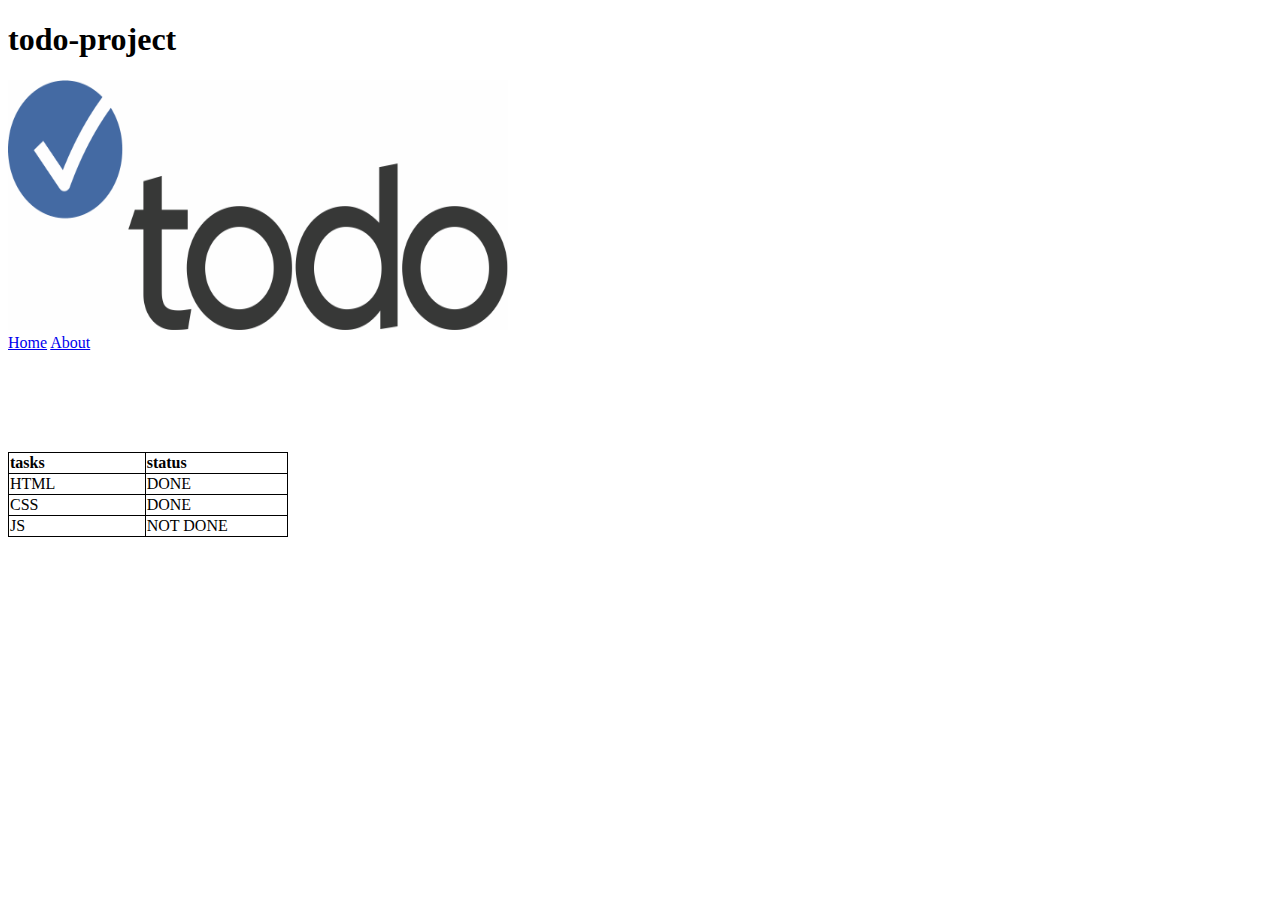
<file: index.html>
<!DOCTYPE html>
<html lang="en">
<head>
    <meta charset="UTF-8">
    <meta http-equiv="X-UA-Compatible" content="IE=edge">
    <meta name="viewport" content="width=device-width, initial-scale=1.0">
    <title>todo-project</title>
    <link rel="stylesheet" href="style/index.css">

    
</head>
<body>
  <script type="text/javascript" src="js/app.js"></script>
 <h1>todo-project</h1>
 <img class="logo" src="assets/todo logo.gif" alt="todo logo">

<div class="topnav">
  <a href="index.html">Home</a>
  <a href="about.html">About</a>
</div> 

<table class="table">
  <tr class="tr">
    <th class="th">tasks </th>
    <th class="th">status</th> 
    
  </tr>
  <tr>
    <td class="td">HTML</td>
    <td class="td">DONE</td>
   
  </tr>
  <tr>
    <td class="td">CSS</td>
    <td class="td">DONE</td>
    
  </tr>
  <tr>
    <td class="td">JS</td>
    <td class="td">NOT DONE</td>
    
  </tr>
</table>

</body>
</html>
</file>
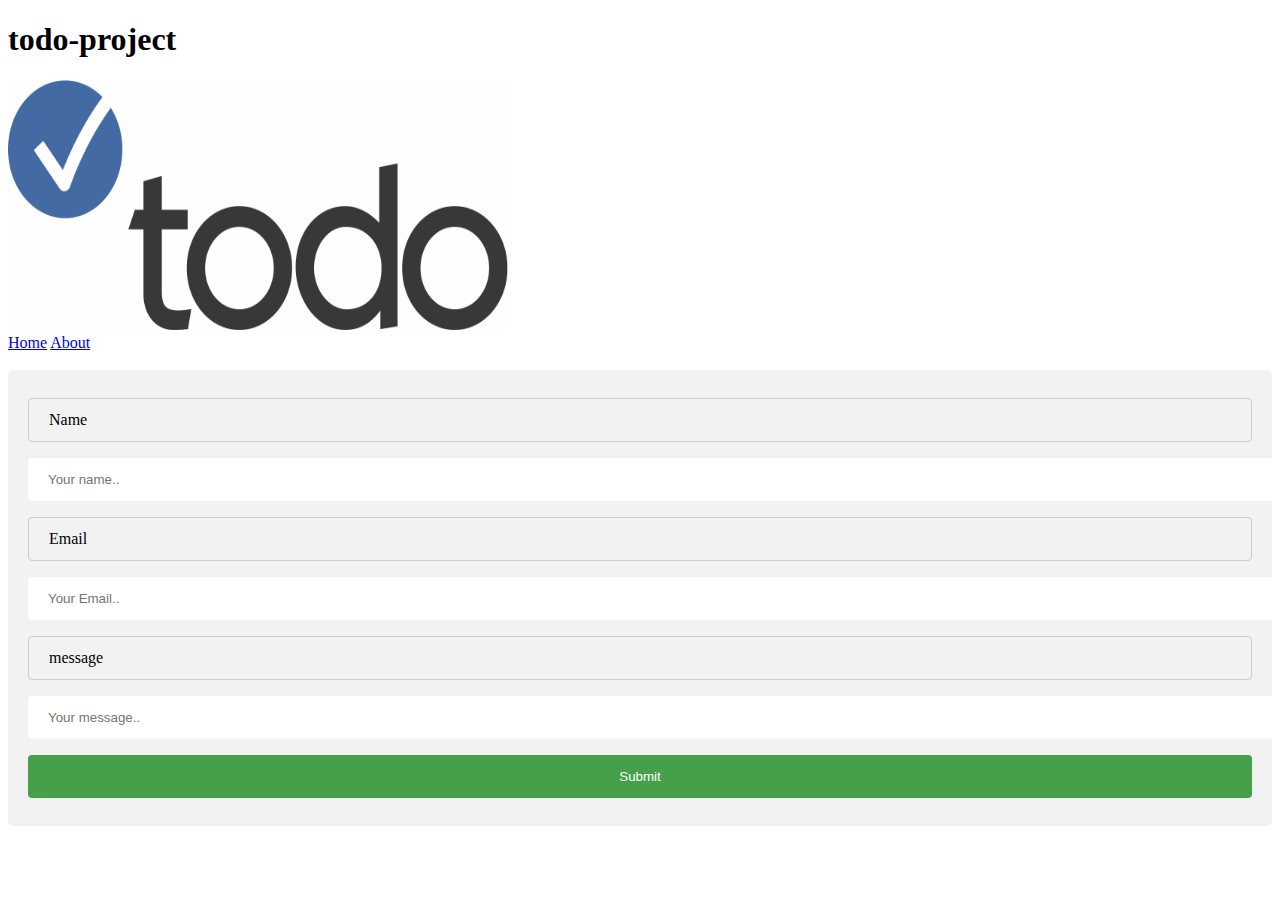
<file: about.html>
<!DOCTYPE html>
<html lang="en">
<head>
    <meta charset="UTF-8">
    <meta http-equiv="X-UA-Compatible" content="IE=edge">
    <meta name="viewport" content="width=device-width, initial-scale=1.0">
    <title>todo-project</title>
    <link rel="stylesheet" href="style/about.css">

    
</head>
<body>

<h1>todo-project</h1>
<img class="logo" src="assets/todo logo.gif" alt="todo logo">

<div class="topnav">
    <a href="index.html">Home</a>
    <a href="about.html">About</a>
  </div> 
<br>
  <div class="form">
      <label class="text" > Name</label>
      <input class="data" type="text" name="Name" placeholder="Your name..">
  
      <label class="text" >Email</label>
      <input class="data" type="text"  name="Email" placeholder="Your Email..">

      <label class="text" >message</label>
      <input class="data" type="text"  name="message" placeholder="Your message.."> 
  
      <input class="submitbutton" type="submit" value="Submit">
  </div>
</file>
<file: style/index.css>
.logo {
width: 500px;
height: 250px;
}
.table {
    margin-top: 100px;
    border: 1px solid black;
    border-collapse: collapse;
}

.th {
    padding-right: 100px;
    border: 1px solid black;

}
.td {
    border: 1px solid black;
}

.th {
    padding-right: 100px;
}
</file>
<file: style/about.css>
.logo {
    width: 500px;
    height: 250px;
    }
.form {
    border-radius: 5px;
  background-color: #f2f2f2;
  padding: 20px;
}
.text {
    width: 100%;
  padding: 12px 20px;
  margin: 8px 0;
  display: inline-block;
  border: 1px solid #ccc;
  border-radius: 4px;
  box-sizing: border-box;   
}
.data {
    width: 100%;
  
  color: white;
  padding: 14px 20px;
  margin: 8px 0;
  border: none;
  border-radius: 4px;
  cursor: pointer;
}
.submitbutton {
    width: 100%;
    background-color: #4CAF50;
    color: white;
    padding: 14px 20px;
    margin: 8px 0;
    border: none;
    border-radius: 4px;
    cursor: pointer;
    background-color: #45a049;
}
</file>
